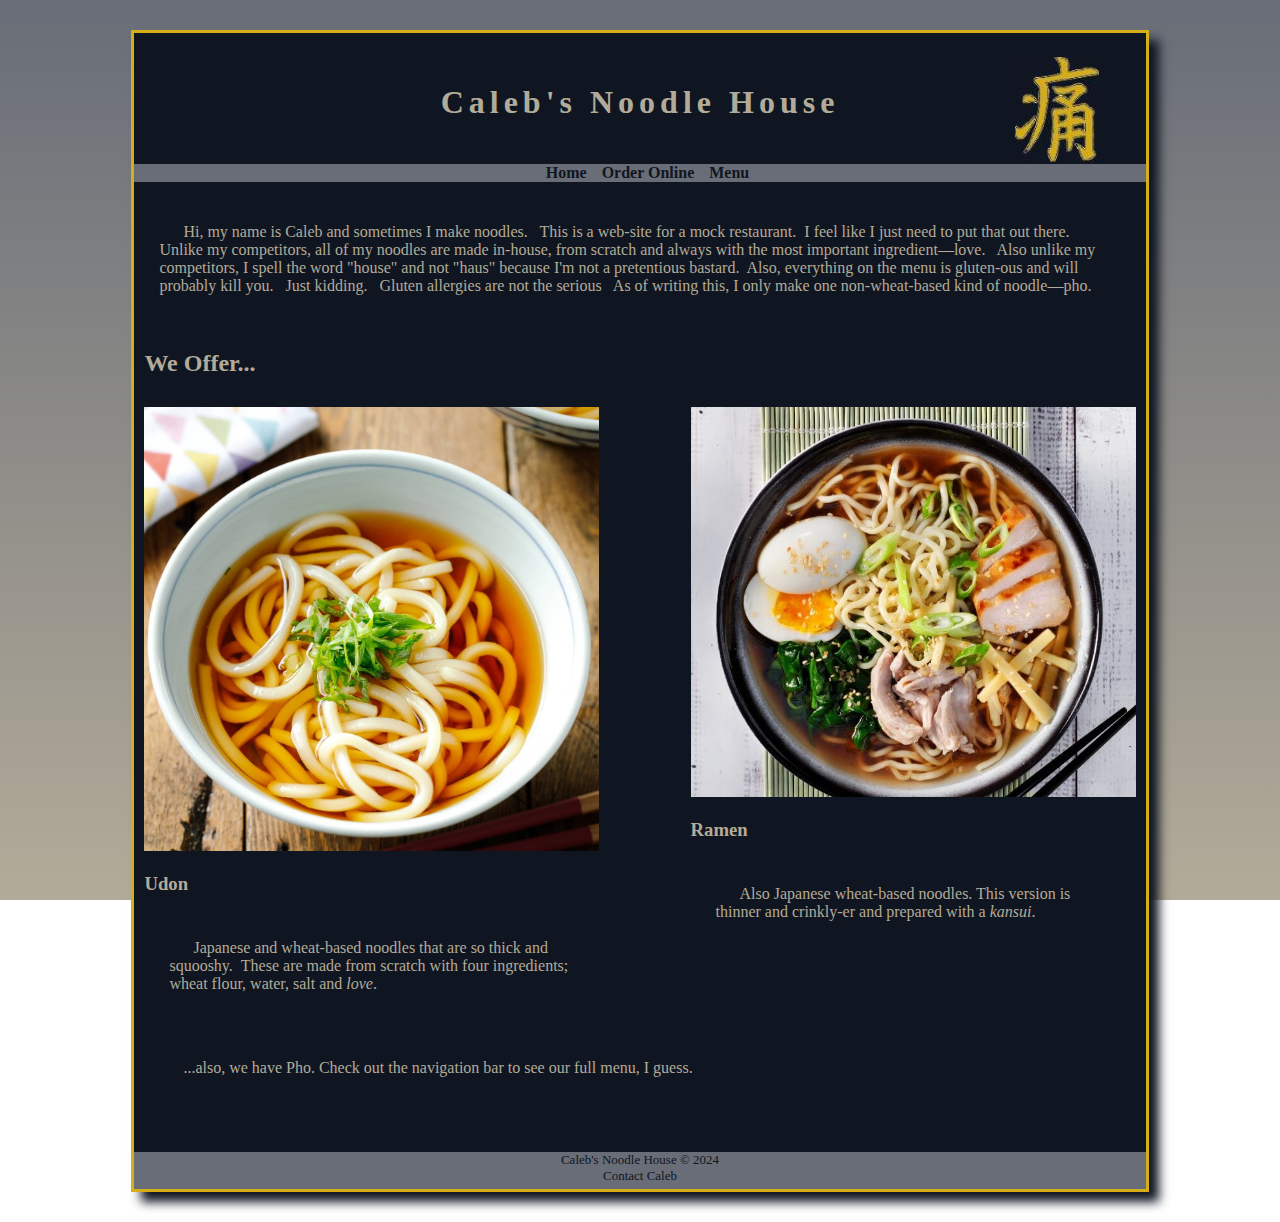
<file: index.html>
<!DOCTYPE html>
<html lang="en">
<head>
    <title>Caleb's Noodle House</title>
    <meta charset="utf-8">
    <link rel="stylesheet" href="Noodles.css">
</head>
<body>
<div id="wrapper">
    <header><h1>Caleb's Noodle House</h1></header>
    <nav>
        <a href="index.html">Home</a>
        <a href="form.html">Order Online</a>
        <a href="menu.html">Menu</a>
    </nav>
    
    <main>
        <p> Hi, my name is Caleb and sometimes I make noodles.   &nbsp;
            This is a web-site for a mock restaurant.  &nbsp;I feel like I just need to put that out there. &nbsp;
            Unlike my competitors, all of my noodles are made in-house, from scratch and always with the most important ingredient&mdash;love.  &nbsp;
            Also unlike my competitors, I spell the word "house" and not "haus" because I'm not a pretentious bastard.&nbsp;  Also, everything on the menu is gluten-ous and will probably kill you.  &nbsp; 
            Just kidding.  &nbsp;  Gluten allergies are not the serious &nbsp;  As of writing this, I only make one non-wheat-based kind of noodle&mdash;pho. &nbsp; 
        </p>
        <h2>We Offer...</h2>
            <div id="boxOne">
                <img src="Udon.jpg" alt="Udon">
             <h3>Udon</h3>
                <p>Japanese and wheat-based noodles that are so thick and squooshy.  &nbsp;These are made from scratch with four ingredients; wheat flour, water, salt and <em>love</em>.</p>
            </div>
            <div id="boxTwo">
                <img src="Ramen.jpg" alt="Ramen">
            <h3>Ramen</h3>
                 <p>Also Japanese wheat-based noodles.  This version is thinner and crinkly-er and prepared with a <em>kansui</em>.</p>
            </div>
            <p class="IndexParagraphTwo">
                ...also, we have Pho.  Check out the navigation bar to see our full menu, I guess.
            </p>
    </main>
    <footer>
        Caleb's Noodle House &copy; 2024 <br>
        <a href="mailto:calebsonderegger@gmail.com">Contact Caleb</a>
    </footer>
</div>
</body>
</html>
</file>
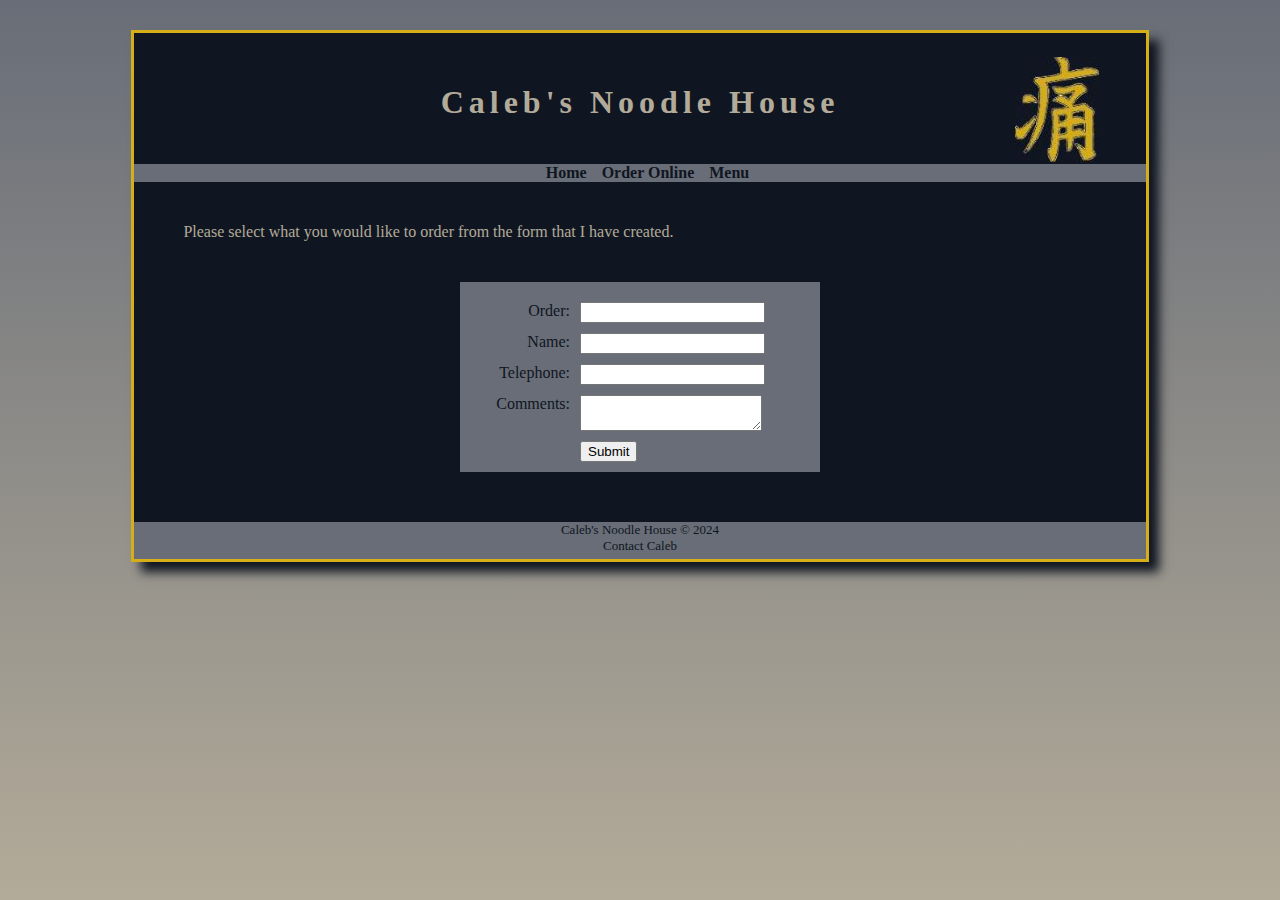
<file: form.html>
<!DOCTYPE html>
<html lang="en">
<head>
    <title>Menu</title>
    <meta charset="utf-8">
    <link rel="stylesheet" href="Noodles.css">
</head>
<body>
    <div id="wrapper">
   
        <header><h1>Caleb's Noodle House</h1></header>
            <nav>
                <a href="index.html">Home</a>
                <a href="form.html">Order Online</a>
                <a href="menu.html">Menu</a>
            </nav>
    <main>
  <p>Please select what you would like to order from the form that I have created.</p>
  <form method="post" action="https://webdevbasics.net/scripts/demo.php">
  <label for="noodletype">Order:</label>
  <input type="text" name="noodletype" id="noodletype" list="noodles">
        <datalist id="noodles">
            <option>Udon</option>
            <option>Ramen</option>
            <option>Pho</option>
        </datalist>
    <label for="CustomerName">Name:</label>
    <input type="text" name="CustomerName" id="CustomerName">
    <label for="Telephone">Telephone:</label>
    <input type="tel" maxlength="12" name="Telephone" id="Telephone">
    <label for="myComments">Comments:</label>
    <textarea name="myComments" id="myComments"></textarea>
    <input type="submit">
    </form>
</main>
    <footer>
        Caleb's Noodle House &copy; 2024 <br>
        <a href="mailto:calebsonderegger@gmail.com">Contact Caleb</a>
    </footer>
    </div>
</body>
</html>
</file>
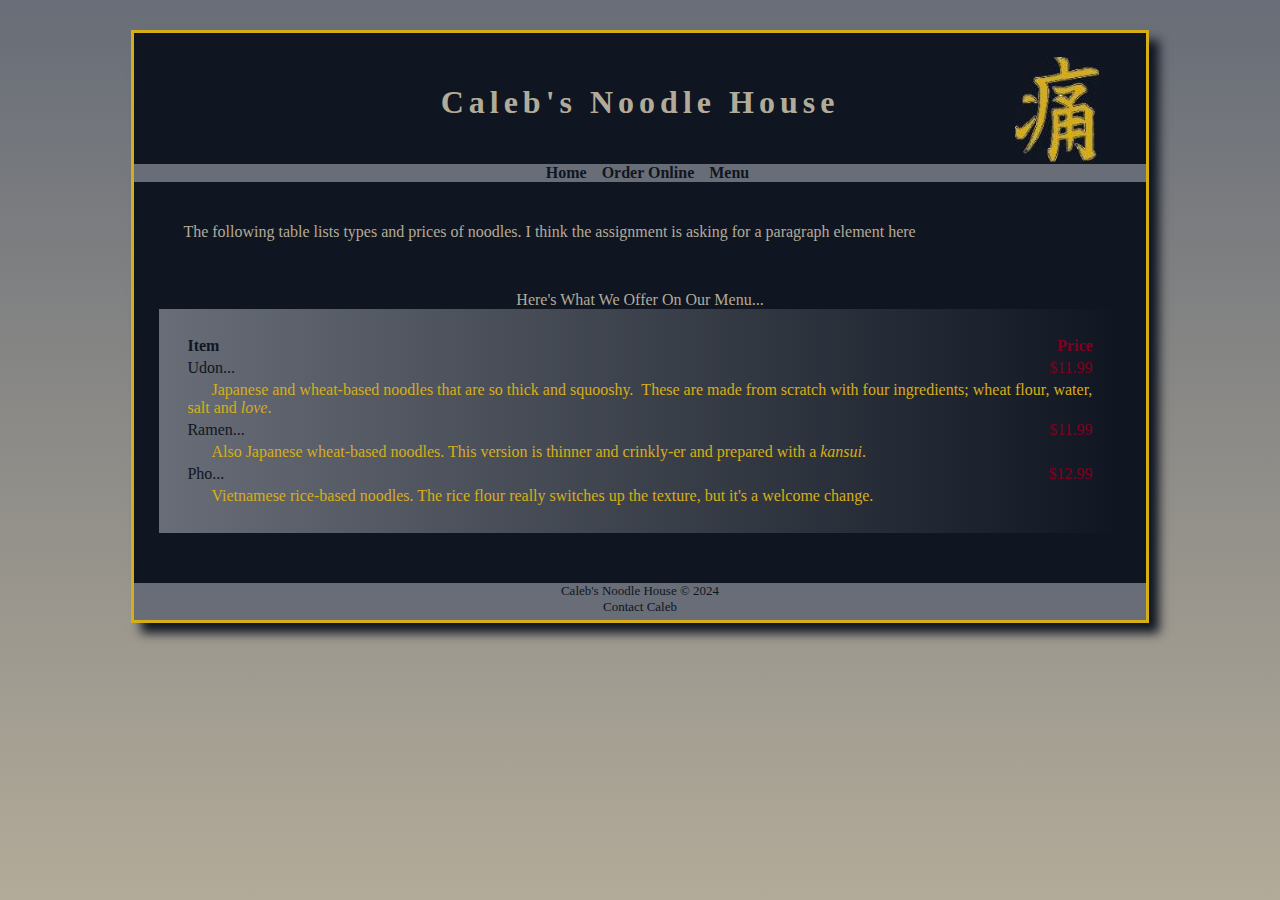
<file: menu.html>
<!DOCTYPE html>
<html lang="en">
<head>
    <title>Menu</title>
    <meta charset="utf-8">
    <link rel="stylesheet" href="Noodles.css">
</head>
<body>
    <div id="wrapper">
   
        <header><h1>Caleb's Noodle House</h1></header>
            <nav>
                <a href="index.html">Home</a>
                <a href="form.html">Order Online</a>
                <a href="menu.html">Menu</a>
            </nav>
    <main>
        <p>
            The following table lists types and prices of noodles.  I think the assignment is asking for a paragraph element here
        </p>
        <table>
            <caption>Here's What We Offer On Our Menu...</caption>
            <tr>
                <th>Item</th>
                <th>Price</th>
            </tr>
            <tr>
                <td>Udon...</td>
                <td>$11.99</td>
            </tr>
            <tr class="description">
                <td colspan="2">
                    Japanese and wheat-based noodles that are so thick and squooshy.  &nbsp;These are made from scratch with four ingredients; wheat flour, water, salt and <em>love</em>.
                </td>
            </tr>
            <tr>
                <td>Ramen...</td>
                <td>$11.99</td>
            </tr>
            <tr class="description">
                <td colspan="2">        
                    Also Japanese wheat-based noodles.  This version is thinner and crinkly-er and prepared with a <em>kansui</em>.<br>
                </td>
            </tr>
            <tr>
                <td>Pho...</td>
                <td>$12.99</td>
            </tr>
            <tr class="description">
                <td colspan="2">
                    Vietnamese rice-based noodles.  The rice flour really switches up the texture, but it's a welcome change.
                </td>
            </tr>
        </table>
</main>
    <footer>
        Caleb's Noodle House &copy; 2024 <br>
        <a href="mailto:calebsonderegger@gmail.com">Contact Caleb</a>
    </footer>
    </div>
</body>
</html>
</file>
<file: Noodles.css>
#wrapper{
	width: 80%;
	background-color: #101621;
	margin: 30px auto 30px auto;
	max-width: 1250px;
	box-shadow: 10px 10px 10px #101621;
	border: 3px solid #D6AE18;
	min-width: 365px;
}
body{	
	background-image: linear-gradient(to bottom, #686D77, #B3AB99);
	background-repeat: no-repeat;
	background-attachment: fixed;
	font-family: Tahoma, Verdana, serif;
	color: #B3AB99;
}
header{
	color: #B3AB99;
	margin-bottom: 0;
	margin-left: auto;
	margin-right: auto;	
	max-width: 1250px;
	justify-content: center;
	background: url(Kanji.jpg) no-repeat 95%, #101621;
	min-height:110px;
	
}
@media (min-width: 842px){
    header{
		    color: #B3AB99;
		    margin-bottom: 0;
		    margin-left: auto;
		    margin-right: auto;	
		    max-width: 1250px;
		    justify-content: center;
		    background: url(Kanji.jpg) no-repeat 95%,
		    #101621;
		    min-height:110px;
		    line-height: 3;
	  	    vertical-align: middle;
        }
}
@media (max-width: 376px){
	body{	
		font-family: Tahoma, Verdana, serif;
		color: #B3AB99;
		padding: 0px 0px 0px 0px;
		margin: 0px 0px 0px 0px;
		border: 0px 0px 0px 0px;
	}
	#wrapper{
		left: 0;
		top: 0;
		position: fixed;
		height: 100%;
		width: 100%;
		background-color: #101621;
		margin: 0px 0px 0px 0px;
		padding: 0px 0px 0px 0px;
		border: 3px solid #D6AE18;
		z-index: 10;
		overflow: scroll;
	}
}
header h1{
	text-align: center;
	letter-spacing: 5px;
	padding: 0px 100px 0px 100px;
}
nav{
	background-color: #686D77;
	max-width: 1250px;
	margin-left: auto;
	margin-right: auto;
	display: flex;
	justify-content: center;	
}
nav a{
	text-decoration: none;
	color: #101621;
	font-weight: bold;
	text-indent: 15px;
	transition: color 2s linear;	
}
p{
	text-indent: 1.5em;
	padding: 25px;
}
.IndexParagraphTwo{
	text-indent: 1.5em;
	padding: 25px;
	clear: both;
}
h2{
	padding: 10px;
}
#boxOne{
	float: left;
	width: 45%;
	padding-left: 10px;
}
#boxTwo{
	margin-left: 55%;
	padding-right: 10px;
}
img{
	width: 100%;
}
a:hover{
	color: #D6AE18;
}
table{
	color: #101621;
	margin: 25px;
	padding: 25px;
	background-image: linear-gradient(to right, #686D77, #101621);
	font-family: Georgia, Serif;	
}
caption{
	color: #B3AB99;
}
th:nth-of-type(1){
	color: #101621;
	text-align: left;
}
th:nth-of-type(2){
	color: #800020;
	text-align: right;
}
td:nth-of-type(2){
	color: #800020;
	text-align: right;	
}
.description {
	color: #D6AE18;
	text-indent: 1.5em;
	padding: 25px;
}
form{
	color: #101621;
	background-color: #686D77;	
	width: 340px;
	padding: 10px;
	margin: 10px auto 10px auto;
}
label{
	float: left;
	clear: left;
	display: block;	
	margin-top: 10px;
	width: 100px;
	padding-right: 10px;
	margin-top: 10px;
	text-align: right;
}
input{
	display: block;	
	margin-top: 10px;
}
textarea{
	display: block;
	margin-top: 10px;	
}
input[type="submit"]{
	margin-left: 110px;
}
footer{
	font-size: small;
	color: #101621;
	background-color: #686D77;
	text-align: center;
	margin-top: 50px;
	clear: both;
	padding-bottom: 5px;
}
footer a{
	text-decoration: none;
	color: #101621;
}
</file>
